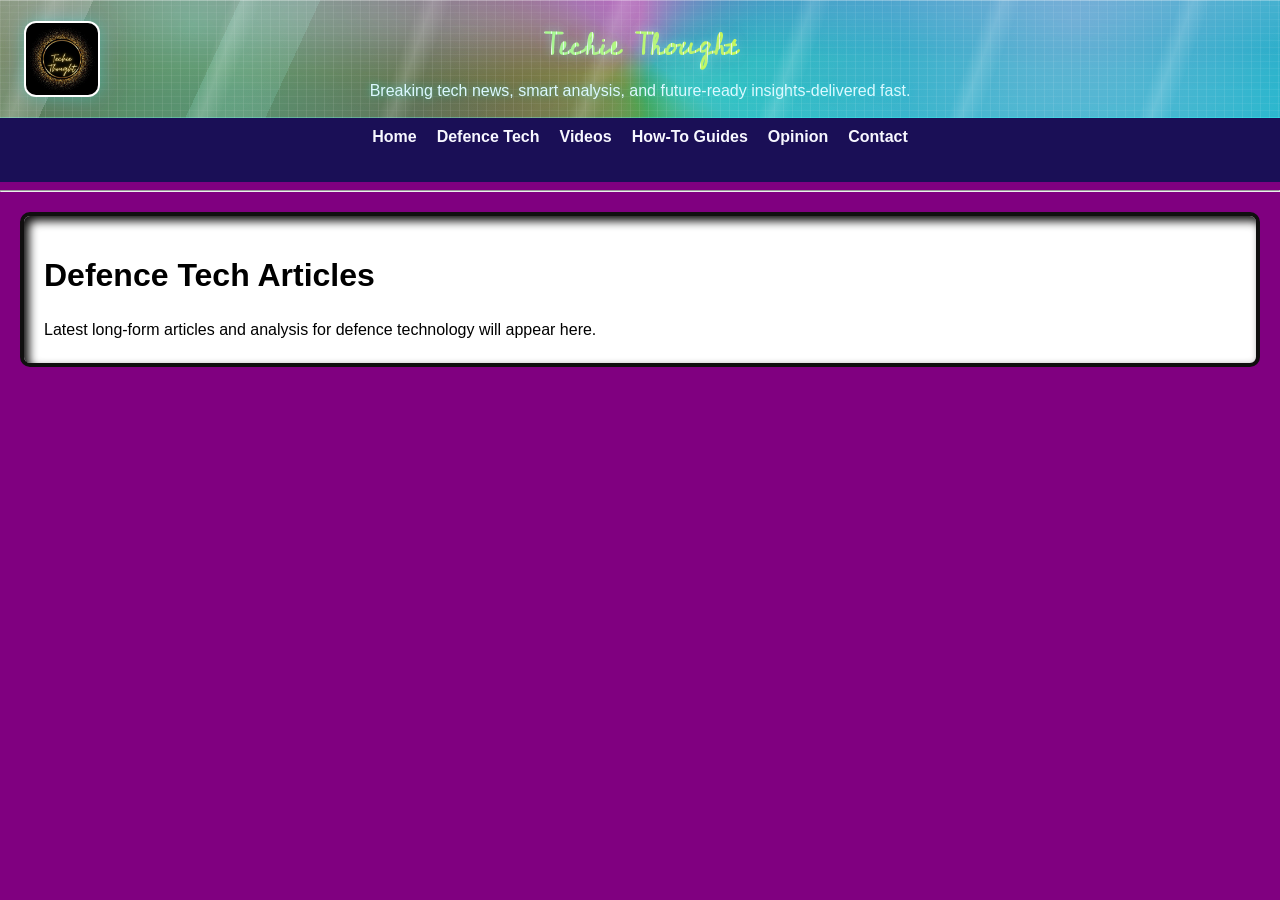
<file: defence-tech-articles.html>
<!DOCTYPE html>
<html lang="en">
<head>
    <meta charset="UTF-8">
    <meta name="viewport" content="width=device-width, initial-scale=1.0">
    <title>Defence Tech Articles | Techie Thought</title>
    <link rel="stylesheet" href="style.css">
    <link rel="icon" href="logo.jpeg" type="image/jpeg">
</head>
<body>
    <header class="site-header">
        <img src="logo.jpeg" alt="Techie Thought logo" class="site-logo">
        <div>
            <h1 class="heading">Techie Thought</h1>
            <p class="site-tagline">Breaking tech news, smart analysis, and future-ready insights-delivered fast.</p>
        </div>
    </header>
    <nav class="site-nav">
        <ul>
            <li><a href="index.html">Home</a></li>
            <li class="nav-dropdown">
                <a href="defence-tech-articles.html" class="nav-link" aria-haspopup="true">Defence Tech</a>
                <ul class="dropdown-menu" aria-label="Defence Tech menu">
                    <li><a href="defence-tech-articles.html">Articles</a></li>
                    <li><a href="defence-tech-cards.html">Cards</a></li>
                </ul>
            </li>
            <li><a href="#">Videos</a></li>
            <li><a href="#">How-To Guides</a></li>
            <li><a href="#">Opinion</a></li>
            <li><a href="#">Contact</a></li>
        </ul>
    </nav>
    <hr>
    <div>
        <h1 class="t">Defence Tech Articles</h1>
        <p class="p">Latest long-form articles and analysis for defence technology will appear here.</p>
    </div>
</body>
</html>
</file>
<file: style.css>
/* html{
    font-size: 20px;
} */
@import url('https://fonts.googleapis.com/css2?family=Cedarville+Cursive&display=swap');

body{ 
    background-color: purple;
    margin: 0;
    font-family: Arial, sans-serif;
}

.rain-glass {
    position: fixed;
    inset: 0;
    z-index: 950;
    overflow: hidden;
    pointer-events: none;
    background:
        linear-gradient(115deg, rgba(255, 255, 255, 0.08), transparent 28%, rgba(135, 207, 255, 0.07) 46%, transparent 68%, rgba(255, 255, 255, 0.05)),
        radial-gradient(circle at 12% 15%, rgba(255, 255, 255, 0.1), transparent 18%),
        radial-gradient(circle at 78% 8%, rgba(97, 214, 255, 0.08), transparent 22%);
}

.rain-glass::before,
.rain-glass::after {
    content: "";
    position: absolute;
    inset: -12vh -5vw;
    pointer-events: none;
}

.rain-glass::before {
    background:
        radial-gradient(circle at 18px 22px, rgba(255, 255, 255, 0.74) 0 1px, rgba(255, 255, 255, 0.16) 1px 2px, transparent 3px),
        radial-gradient(circle at 78px 92px, rgba(255, 255, 255, 0.48) 0 1px, transparent 3px),
        radial-gradient(ellipse at 120px 56px, rgba(8, 20, 30, 0.14) 0 1px, transparent 3px);
    background-size: 150px 170px, 220px 200px, 185px 240px;
    opacity: 0.38;
    animation: rainSpeckles 28s linear infinite;
}

.rain-glass::after {
    background:
        repeating-linear-gradient(
            94deg,
            transparent 0 48px,
            rgba(255, 255, 255, 0.15) 49px,
            rgba(255, 255, 255, 0.04) 52px,
            transparent 55px 132px
        );
    filter: blur(0.4px);
    opacity: 0.2;
    animation: rainSheet 24s linear infinite;
}

.rain-drop,
.rain-run {
    position: absolute;
    display: block;
    pointer-events: none;
    -webkit-backdrop-filter: blur(0.8px) saturate(1.15);
    backdrop-filter: blur(0.8px) saturate(1.15);
    will-change: transform, opacity;
}

.rain-drop {
    left: var(--x);
    top: var(--y);
    width: var(--size);
    aspect-ratio: 0.74;
    border-radius: 58% 42% 62% 38% / 70% 62% 38% 30%;
    opacity: var(--opacity);
    background:
        radial-gradient(circle at 32% 23%, rgba(255, 255, 255, 0.92) 0 13%, transparent 16%),
        radial-gradient(circle at 72% 74%, rgba(4, 18, 30, 0.18) 0 24%, transparent 28%),
        linear-gradient(145deg, rgba(255, 255, 255, 0.34), rgba(255, 255, 255, 0.07) 42%, rgba(3, 24, 40, 0.13));
    box-shadow:
        inset 1px 1px 2px rgba(255, 255, 255, 0.72),
        inset -2px -2px 5px rgba(2, 20, 32, 0.2),
        0 0 2px rgba(0, 0, 0, 0.24),
        0 0 7px rgba(255, 255, 255, 0.25);
    animation: rainDropDrift var(--duration) linear infinite var(--delay);
}

.rain-run {
    left: var(--x);
    top: var(--y);
    width: var(--width);
    height: var(--height);
    border-radius: 999px;
    opacity: var(--opacity);
    background:
        radial-gradient(ellipse at 50% 3%, rgba(255, 255, 255, 0.86), transparent 42%),
        linear-gradient(180deg, transparent, rgba(255, 255, 255, 0.56) 10%, rgba(255, 255, 255, 0.14) 64%, transparent);
    box-shadow:
        inset 1px 0 2px rgba(255, 255, 255, 0.64),
        inset -1px 0 3px rgba(0, 20, 36, 0.22),
        0 0 3px rgba(0, 0, 0, 0.16);
    animation: rainRunSlide var(--duration) ease-in infinite var(--delay);
}

@keyframes rainSpeckles {
    from {
        transform: translate3d(0, -8vh, 0);
    }

    to {
        transform: translate3d(0, 8vh, 0);
    }
}

@keyframes rainSheet {
    from {
        transform: translate3d(-2vw, -8vh, 0);
    }

    to {
        transform: translate3d(2vw, 8vh, 0);
    }
}

@keyframes rainDropDrift {
    0% {
        opacity: 0;
        transform: translate3d(0, -18vh, 0) rotate(var(--tilt));
    }

    12%,
    82% {
        opacity: var(--opacity);
    }

    100% {
        opacity: 0;
        transform: translate3d(10px, 116vh, 0) rotate(var(--tilt));
    }
}

@keyframes rainRunSlide {
    0% {
        opacity: 0;
        transform: translate3d(0, -35vh, 0);
    }

    10%,
    86% {
        opacity: var(--opacity);
    }

    100% {
        opacity: 0;
        transform: translate3d(14px, 125vh, 0);
    }
}

.site-header {
    position: relative;
    isolation: isolate;
    overflow: hidden;
    display: flex;
    align-items: center;
    justify-content: center;
    padding: 18px 24px;
    background:
        linear-gradient(115deg, rgba(255, 255, 255, 0.18) 0 7%, transparent 7% 18%, rgba(115, 255, 235, 0.14) 18% 24%, transparent 24% 100%),
        radial-gradient(circle at 15% 20%, rgba(0, 255, 213, 0.42), transparent 30%),
        radial-gradient(circle at 84% 18%, rgba(255, 71, 218, 0.38), transparent 32%),
        radial-gradient(circle at 52% 92%, rgba(188, 255, 74, 0.28), transparent 36%),
        linear-gradient(135deg, #04112d 0%, #140944 46%, #06265e 100%);
    color: #f7f7ff;
    box-shadow:
        inset 0 1px 0 rgba(255, 255, 255, 0.3),
        inset 0 -1px 0 rgba(0, 255, 235, 0.32),
        0 8px 28px rgba(0, 0, 0, 0.28);
}

.site-header::before,
.site-header::after {
    content: "";
    position: absolute;
    inset: 0;
    pointer-events: none;
    z-index: 0;
}

.site-header::before {
    inset: -45%;
    background:
        radial-gradient(ellipse at 44% 34%, rgba(255, 255, 255, 0.34), transparent 34%),
        conic-gradient(
            from 120deg at 50% 50%,
            rgba(0, 255, 225, 0.86),
            rgba(190, 255, 64, 0.52),
            rgba(255, 232, 72, 0.4),
            rgba(255, 72, 220, 0.72),
            rgba(65, 123, 255, 0.76),
            rgba(0, 255, 225, 0.86)
        );
    background-blend-mode: screen;
    filter: blur(18px) saturate(1.9) contrast(1.15);
    mix-blend-mode: screen;
    opacity: 0.78;
    animation: liquidCrystalFlow 7s ease-in-out infinite alternate;
}

.site-header::after {
    background:
        linear-gradient(110deg, transparent 0 17%, rgba(255, 255, 255, 0.32) 23%, transparent 31% 100%),
        repeating-linear-gradient(
            90deg,
            rgba(255, 255, 255, 0.18) 0 1px,
            rgba(0, 0, 0, 0.1) 1px 2px,
            transparent 2px 9px
        ),
        repeating-linear-gradient(
            0deg,
            rgba(255, 255, 255, 0.12) 0 1px,
            transparent 1px 7px
        ),
        linear-gradient(180deg, rgba(255, 255, 255, 0.24), transparent 42%, rgba(93, 255, 235, 0.12));
    background-size: 190px 100%, auto, auto, auto;
    mix-blend-mode: screen;
    opacity: 0.48;
    animation: crystalScan 4.5s linear infinite;
}

.site-logo {
    position: absolute;
    left: 24px;
    z-index: 2;
    width: 72px;
    height: auto;
    border-radius: 12px;
    border: 2px solid #ffffff44;
    background: white;
    box-shadow:
        0 0 18px rgba(0, 255, 213, 0.35),
        0 0 32px rgba(255, 71, 218, 0.22);
}

.site-header > div {
    position: relative;
    z-index: 2;
    width: 100%;
    max-width: 720px;
    text-align: center;
}

.site-tagline {
    margin: 8px 0 0;
    color: #dcf8ff;
    text-shadow: 0 0 9px rgba(0, 255, 235, 0.38);
}

.site-nav {
    position: relative;
    z-index: 1001;
    overflow: visible;
    padding: 0 24px 16px;
    background-color: #1a0f56;
    text-align: center;
}

.site-nav > ul {
    list-style: none;
    margin: 0;
    padding: 0;
    display: inline-flex;
    gap: 20px;
    flex-wrap: wrap;
    justify-content: center;
}

.site-nav > ul > li {
    margin: 0;
    position: relative;
}

.site-nav a {
    display: block;
    color: #f7f7ff;
    text-decoration: none;
    font-weight: 600;
    padding: 10px 0;
}

.site-nav a:hover {
    text-decoration: underline;
}

.nav-dropdown {
    padding: 0 0 10px;
}

.site-nav .dropdown-menu {
    position: absolute;
    top: 100%;
    left: 50%;
    z-index: 1002;
    min-width: 160px;
    display: none;
    flex-direction: column;
    gap: 0;
    list-style: none;
    margin: 0;
    padding: 8px;
    background-color: #1a0f56;
    border: 1px solid rgba(247, 247, 255, 0.25);
    border-radius: 8px;
    box-shadow: 0 12px 22px rgba(0, 0, 0, 0.3);
    transform: translateX(-50%);
}

.site-nav .dropdown-menu li {
    width: 100%;
    margin: 0;
}

.site-nav .dropdown-menu a {
    padding: 10px 12px;
    border-radius: 6px;
    text-align: left;
    white-space: nowrap;
}

.site-nav .dropdown-menu a:hover,
.site-nav .dropdown-menu a:focus {
    background-color: #2d1b7f;
    text-decoration: none;
}

.site-nav .nav-dropdown:hover .dropdown-menu,
.site-nav .nav-dropdown:focus-within .dropdown-menu {
    display: flex;
}

.heading{
    color: rgb(0, 255, 17);
    background:
        linear-gradient(90deg, #79fff1, #d4ff39, #fff56b, #ff66d9, #7df7ff),
        repeating-linear-gradient(90deg, rgba(255, 255, 255, 0.85) 0 1px, transparent 1px 7px);
    background-size: 260% 100%, 12px 100%;
    background-blend-mode: screen;
    -webkit-background-clip: text;
    background-clip: text;
    color: transparent;
    font-size: 30px;
    text-align: center;
    text-shadow:
        0 0 10px rgba(127, 255, 232, 0.45),
        0 0 22px rgba(255, 73, 216, 0.28);
    margin: 0;
    font-weight: 600;
    font-family: "Cedarville Cursive", cursive;
    animation: crystalTitle 5s ease-in-out infinite alternate;
}

/* Styles for dynamically fetched article titles */
.article-title-link a {
    text-decoration: none;
    color: inherit; /* Inherit color from parent .t class or define a new one */
}

.article-title-link a:hover {
    text-decoration: underline;
    color: #2d1b7f; /* A slightly darker shade for hover */
}

.article-box {
    background-color: #e8f5e9;
    border: 3px solid #2e7d32;
    border-radius: 10px;
    padding: 20px;
    margin-bottom: 20px;
}

@keyframes liquidCrystalFlow {
    from {
        transform: translate3d(-4%, -3%, 0) rotate(0deg) skewX(-5deg) scale(1);
    }

    to {
        transform: translate3d(5%, 4%, 0) rotate(18deg) skewX(5deg) scale(1.1);
    }
}

@keyframes crystalScan {
    from {
        background-position: -190px 0, 0 0, 0 0, 0 0;
    }

    to {
        background-position: 190px 0, 36px 0, 0 18px, 0 0;
    }
}

@keyframes crystalTitle {
    from {
        background-position: 0% 50%;
    }

    to {
        background-position: 100% 50%;
    }
}

@media (prefers-reduced-motion: reduce) {
    .site-header::before,
    .site-header::after,
    .heading,
    .rain-glass::before,
    .rain-glass::after,
    .rain-drop,
    .rain-run {
        animation: none;
    }
}

.sub{
    display: block;
    text-align: right;
}

.t {
    clear: both;
}

body > div:not(#hiddenContent):not(.Email):not(.rain-glass) {
    overflow: hidden;
    background-color: white;
    border: 4px solid rgb(16, 15, 15);
    border-radius: 10px;
    box-shadow: 5px 5px 10px rgb(16, 15, 15) inset;
    padding: 20px;
    margin: 20px;
}

/* Ensure each direct child inside the hidden section has its own bordered box */
#hiddenContent > div {
    overflow: hidden;
    background-color: white;
    border: 4px solid rgb(16, 15, 15);
    border-radius: 10px;
    box-shadow: 5px 5px 10px rgb(16, 15, 15) inset;
    padding: 20px;
    margin: 20px;
}

.more-button-container {
    background-color: white;
    text-align: center;
    padding: 15px 20px;
    margin: 20px;
    border: 4px solid rgb(16, 15, 15);
    border-radius: 10px;
    box-shadow: 5px 5px 10px rgb(16, 15, 15) inset;
}

.more-btn {
    background-color: #1a0f56;
    color: #f7f7ff;
    border: 2px solid #f7f7ff;
    padding: 10px 20px;
    font-size: 16px;
    font-weight: 600;
    border-radius: 5px;
    cursor: pointer;
    transition: all 0.3s ease;
}

.more-btn:hover {
    background-color: #2d1b7f;
    box-shadow: 0 4px 8px rgba(0, 0, 0, 0.3);
}

#hiddenContent {
    display: none;
}

/* Images should float the same in both top-level and hidden articles */
body > div img,
#hiddenContent > div img {
    float: left;
    margin-right: 20px;
    margin-bottom: 10px;
    width: 250px;
    height: auto;
    border-radius: 10px;
}

.p{
    margin: 0;
    line-height: 1.7;
}

.defence-card-area {
    margin-top: 16px;
    display: flex;
    flex-direction: row;
    gap: 20px;
    flex-wrap: wrap;
}

.defence-news-card {
    display: block;
    width: 378px; /* Keep fixed width for cards */
    height: auto; /* Allow height to adjust based on content */
    box-sizing: border-box;
    overflow: visible; /* Allow content to overflow if needed, though not expected with auto height */
    padding: 0; /* Remove padding from the card itself */
    border: 2px solid #111;
    border-radius: 6px;
    background-color: yellow;
    color: #111;
    font-family: Arial, sans-serif;
}

.defence-news-card img {
    width: 100%; /* Image takes full width of the card */
    height: 120px; /* Fixed height for the image for consistency */
    object-fit: cover; /* Cover the area, cropping if necessary */
    border-top-left-radius: 6px; /* Match card's top-left border-radius */
    border-top-right-radius: 6px; /* Match card's top-right border-radius */
    margin-bottom: 10px; /* Space between the image and the text below */
    display: block; /* Ensure image behaves as a block element */
}

.defence-news-card h2 {
    margin: 0 0 10px; /* Keep existing bottom margin */
    margin-top: 0; /* Remove default top margin from h2 */
    color: #111;
    font-size: 20px;
    font-weight: 600;
    padding: 0 16px; /* Apply horizontal padding to the heading */
}

.defence-news-card p {
    margin: 0;
    color: #111;
    font-size: 14px;
    line-height: 1.45;
    padding: 0 16px 16px; /* Apply horizontal and bottom padding to the paragraph */
}

hr {
    clear: both;
}

.Email{
    min-width: 50px;
    height: 50px;
    background: linear-gradient(145deg, rgb(35, 54, 255), rgb(0, 0, 170));
    border: 2px solid rgba(255, 255, 255, 0.35);
    border-radius: 50%;
    position: fixed;
    bottom: 15px;
    right: 15px;
    display: flex;
    align-items: center;
    justify-content: center;
    color: rgb(216, 199, 11);
    font-weight: 600;
    font-family: "Cedarville Cursive", cursive;
    text-shadow: 0 1px 2px rgba(0, 0, 0, 0.65);
    padding: 0 12px;
    cursor: pointer;
    overflow: visible;
    z-index: 1000;
    box-shadow:
        inset 0 3px 5px rgba(255, 255, 255, 0.35),
        inset 0 -6px 8px rgba(0, 0, 0, 0.35),
        0 7px 0 rgb(0, 0, 95),
        0 14px 22px rgba(0, 0, 0, 0.45);
    transition: transform 0.2s ease, box-shadow 0.2s ease;
}

.Email:hover {
    transform: translateY(-7px);
    box-shadow:
        inset 0 4px 6px rgba(255, 255, 255, 0.4),
        inset 0 -7px 9px rgba(0, 0, 0, 0.38),
        0 10px 0 rgb(0, 0, 95),
        0 20px 28px rgba(0, 0, 0, 0.5);
}

.Email:active {
    transform: translateY(2px);
    box-shadow:
        inset 0 2px 6px rgba(0, 0, 0, 0.45),
        0 3px 0 rgb(0, 0, 95),
        0 8px 14px rgba(0, 0, 0, 0.4);
}

.Email::after {
    content: "Click to email";
    position: absolute;
    bottom: 70px;
    right: 0;
    background: rgba(0, 0, 0, 0.85);
    color: #fff;
    padding: 8px 12px;
    border-radius: 8px;
    font-size: 12px;
    white-space: nowrap;
    opacity: 0;
    visibility: hidden;
    transform: translateY(10px);
    transition: opacity 0.2s ease, transform 0.2s ease, visibility 0.2s ease;
    z-index: 10;
}

.Email:hover::after {
    opacity: 1;
    visibility: visible;
    transform: translateY(0);
}



/* img {
    float: left;
    margin-right: 20px;
    margin-bottom: 10px;
    width: 250px;
    height: auto;
} */

/* .head3{
    color: rgb(128, 0, 117);
    background-color: lightcoral;
    font-size: 120%;
}
#para1{
    color: rgb(255, 0, 0);
    background-color: lightyellow;
    font-size: 1.5em;
    width: 50vw;
    font-style: italic;
} */
 /* .heading{
    text-align: center;
    text-decoration: line-through dotted;
    text-transform: uppercase;
    text-shadow: 2px 2px 5px rgb(199, 228, 8);
    font-size: 30px;
    font-weight: 600;
    
    font-family: "Cedarville Cursive", cursive;
 } */
 /* #para1{
    text-align: justify;
    text-justify: inter-word;
    text-indent: 50px;
    letter-spacing: 2px;
    word-spacing: 10px;
    line-height: 24px;    
 } */
</file>
